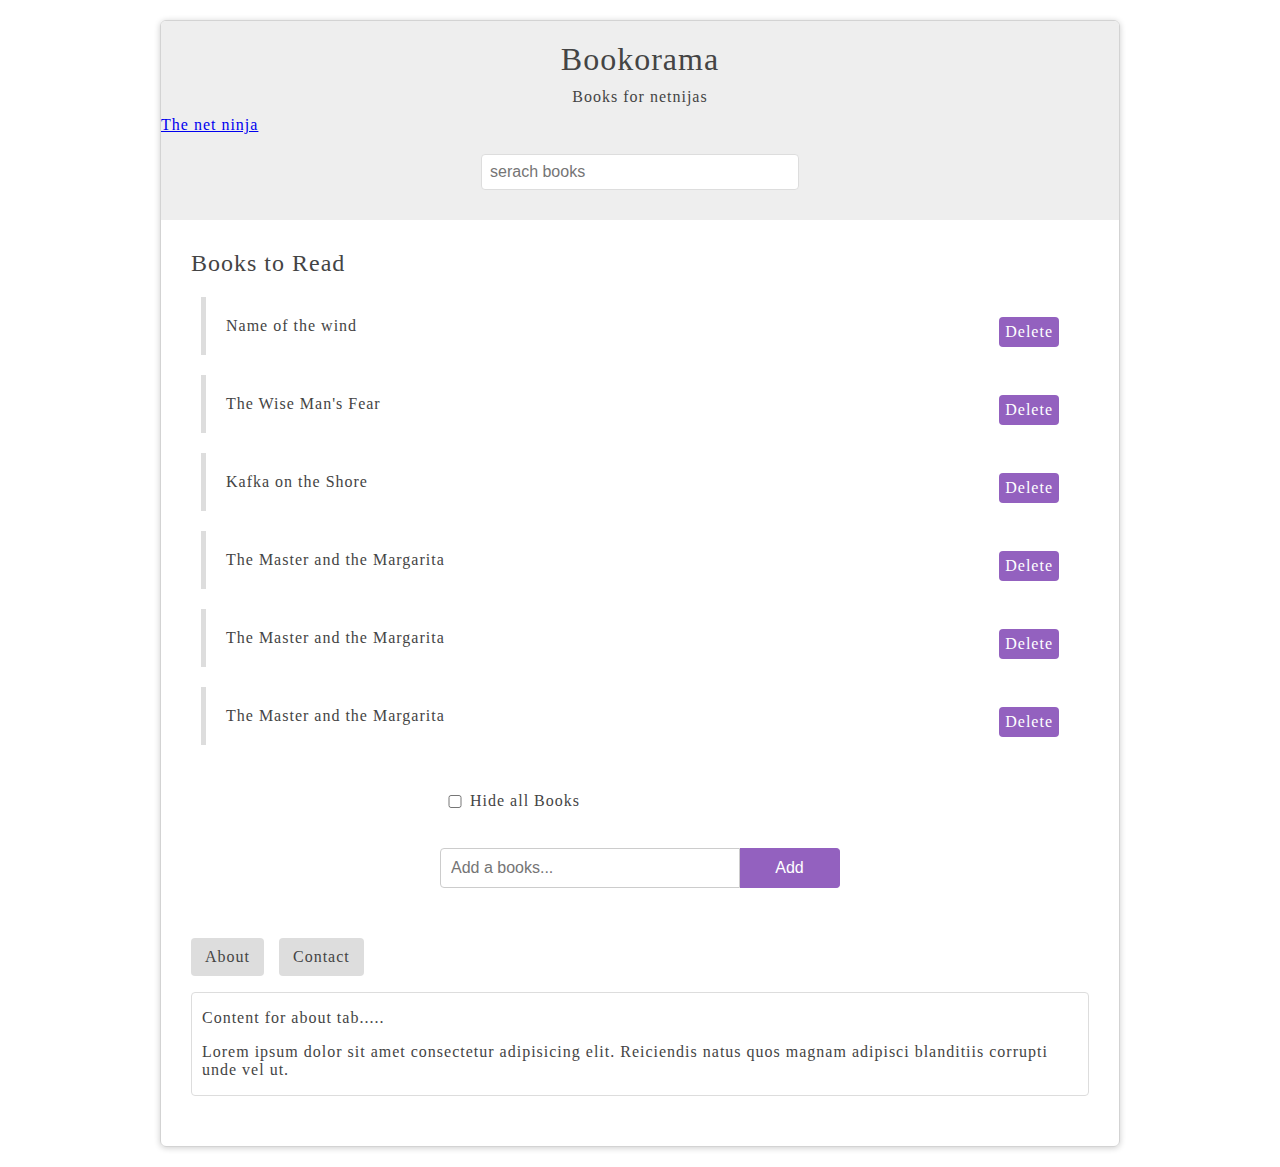
<file: index.html>
<!DOCTYPE html>
<html lang="en">
<head>
    <meta charset="UTF-8">
    <meta http-equiv="X-UA-Compatible" content="IE=edge">
    <meta name="viewport" content="width=device-width, initial-scale=1.0">
    <title>Javascript Dom Tutorials</title>
    <link rel="stylesheet" href="style.css">
</head>
<body>
    <div id="wrapper">
        <header>
            <div id="page-banner">
                <h1 class="title">Bookorama</h1>
                <p>Books for netnijas</p>
                <a href="http://www.thenetninja.co.uk">The net ninja</a>
                <form id="search-books" action="">
                    <input type="text" placeholder="serach books" name="" id="">
                </form>
            </div>
        </header>
        <div id="book-list">
            <h2 class="title"> Books to Read</h2>
            <ul>
                <li>
                    <span class="name"> Name of the wind</span>
                    <span class="delete">Delete</span>
                </li>
                <li>
                    <span class="name second-li"> The Wise Man's Fear</span>
                    <span class="delete">Delete</span>
                </li>
                <li>
                    <span class="name"> Kafka on the Shore</span>
                    <span class="delete">Delete</span>
                </li>
                <li>
                    <span class="name"> The Master and the Margarita</span>
                    <span class="delete">Delete</span>
                </li>
                <li>
                    <span class="name"> The Master and the Margarita</span>
                    <span class="delete">Delete</span>
                </li>
                <li>
                    <span class="name"> The Master and the Margarita</span>
                    <span class="delete">Delete</span>
                </li>
            </ul>
        </div>
        <form id="add-book">
            <input type="checkbox"  id="hide" />
            <label for="hide">Hide all Books</label>
            <input type="text" placeholder="Add a books..." />
            <button>Add</button>
        </form>
        <div id="tabbed-content">
            <ul class="tabs">
                <li data-target="#about" class="active">About</li>
                <li data-target="#contact">Contact</li>
            </ul>
            <div class="panel active" id="about">
                <p>Content for about tab.....</p>
                <p>Lorem ipsum dolor sit amet consectetur adipisicing elit. Reiciendis natus quos magnam adipisci  blanditiis corrupti unde vel ut.</p>
            </div>
            <div class="panel" id="contact">
                <p>Content for contact tab.....</p>
                <p>Lorem ipsum dolor sit amet consectetur adipisicing elit. Reiciendis natus quos magnam adipisci  blanditiis corrupti unde vel ut.</p>
            </div>
        </div>
    </div>
    <script src="app.js"></script>
</body>
</html>
</file>
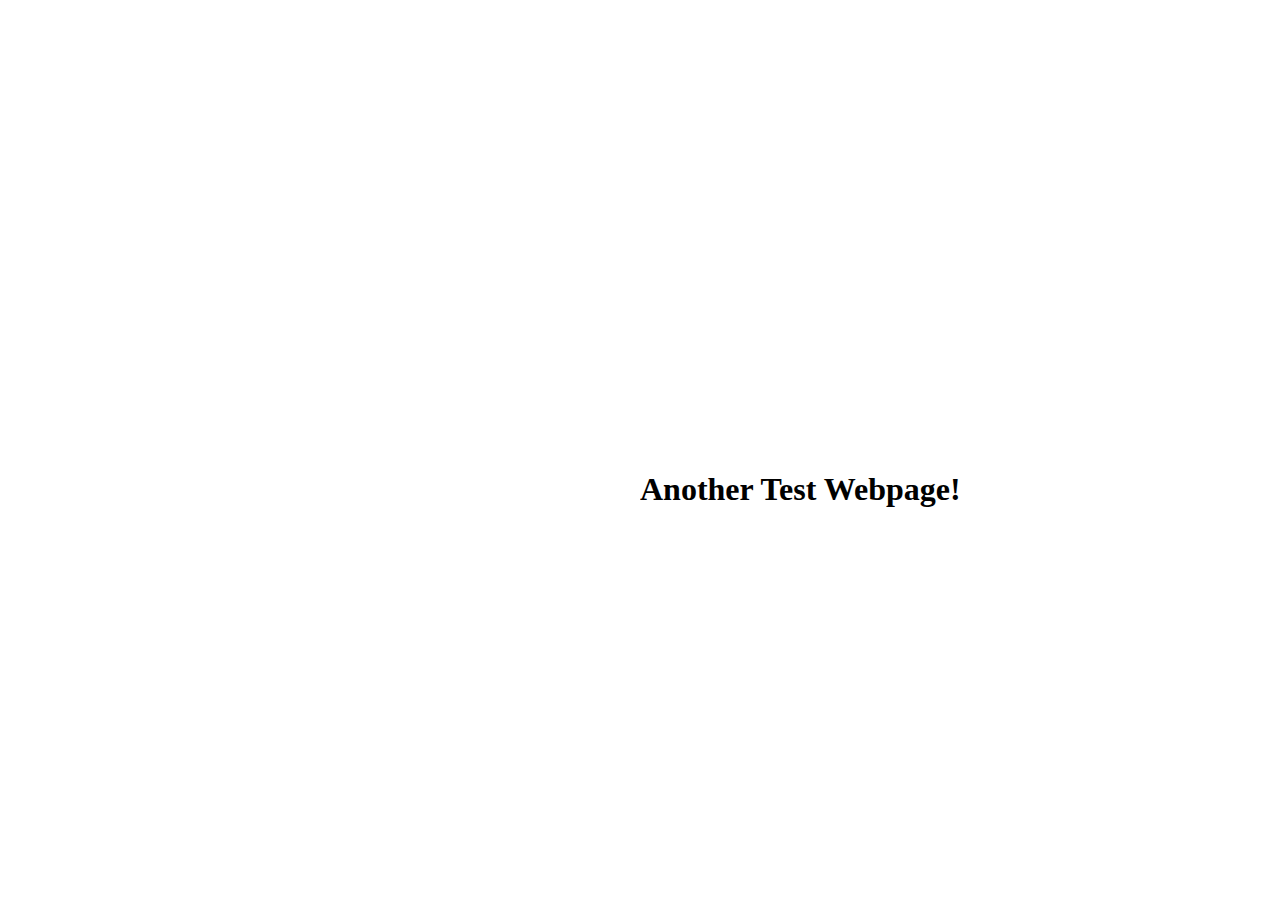
<file: newwebpage.html>
<!DOCTYPE html>
<html lang="en">

<head>
  <meta charset="UTF-8">
  <meta name="viewport" content="width=device-width, initial-scale=1.0">
  <meta http-equiv="X-UA-Compatible" content="ie=edge">
  <title>Another test webpage</title>
</head>

<body>
  <h1 id="title">Another Test Webpage!</h1>
</body>

</html>

<style>
  * {
    overflow: hidden;
  }

  #title {
    position: absolute;
    left: 50%;
    top: 50%;
    text-align: center;
    display: block;
    -webkit-animation: spin 3s infinite linear;
    overflow: hidden;
    white-space: nowrap;
  }

  @-webkit-keyframes spin {
    0% {
      transform-origin: top left;
      -webkit-transform: rotate(0deg) translate(-50%, -50%);
      font-size: 2rem;
    }

    50% {
      font-size: 3rem;
      transform-origin: top left;
      -webkit-transform: rotate(20deg) translate(-50%, -50%);
    }

    100% {
      transform-origin: top left;
      -webkit-transform: rotate(0deg) translate(-50%, -50%);
      font-size: 2rem;
    }
  }
</style>
</file>
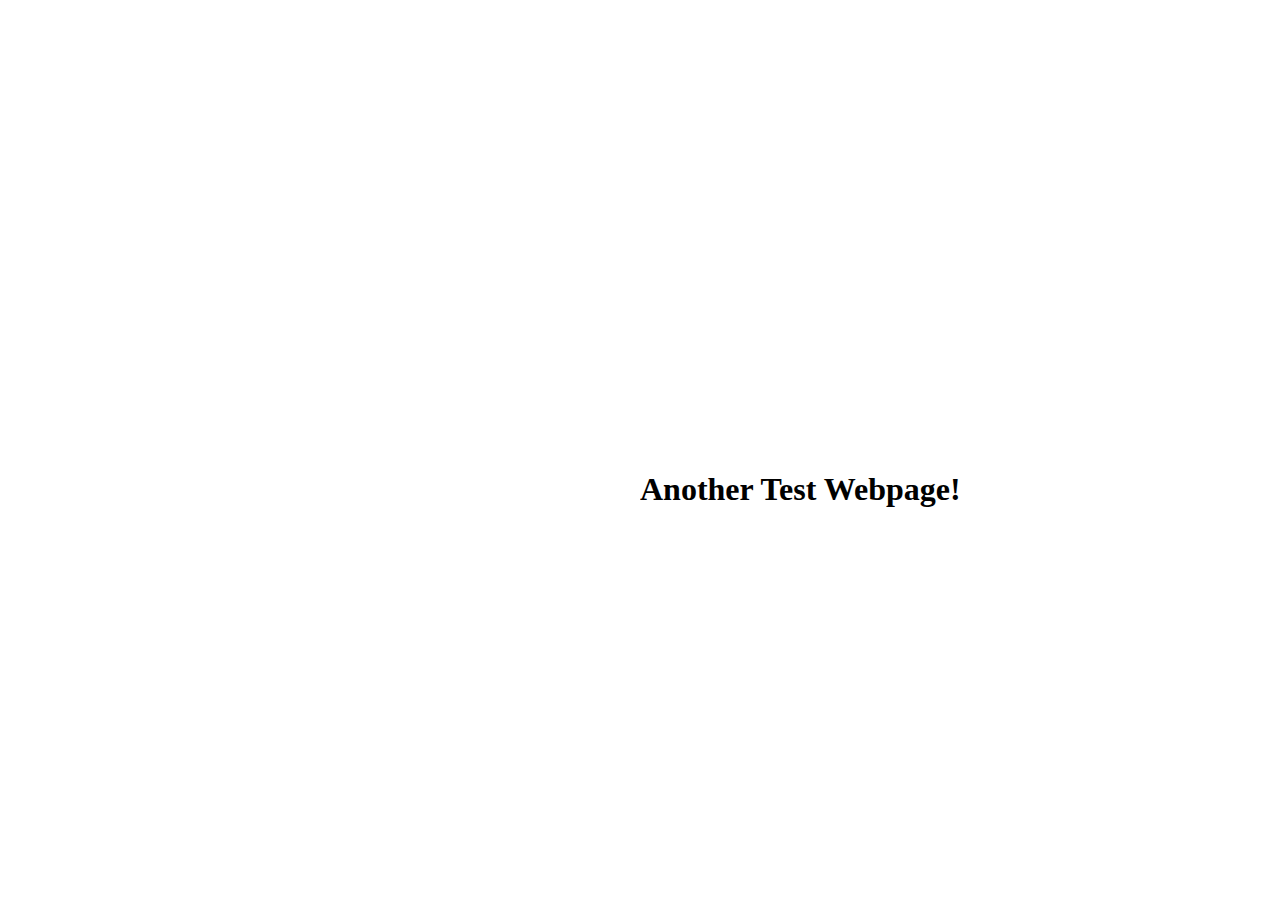
<file: webpage1.html>
<!DOCTYPE html>
<html lang="en">

<head>
  <meta charset="UTF-8">
  <meta name="viewport" content="width=device-width, initial-scale=1.0">
  <meta http-equiv="X-UA-Compatible" content="ie=edge">
  <title>Another test webpage</title>
</head>

<body>
  <h1 id="title">Another Test Webpage!</h1>
</body>

</html>

<style>
  * {
    overflow: hidden;
  }

  #title {
    position: absolute;
    left: 50%;
    top: 50%;
    text-align: center;
    display: block;
    -webkit-animation: spin 3s infinite linear;
    overflow: hidden;
    white-space: nowrap;
  }

  @-webkit-keyframes spin {
    0% {
      transform-origin: top left;
      -webkit-transform: rotate(0deg) translate(-50%, -50%);
      font-size: 2rem;
    }

    50% {
      font-size: 20rem;
    }

    100% {
      transform-origin: top left;
      -webkit-transform: rotate(360deg) translate(-50%, -50%);
      font-size: 2rem;
    }
  }
</style>
</file>
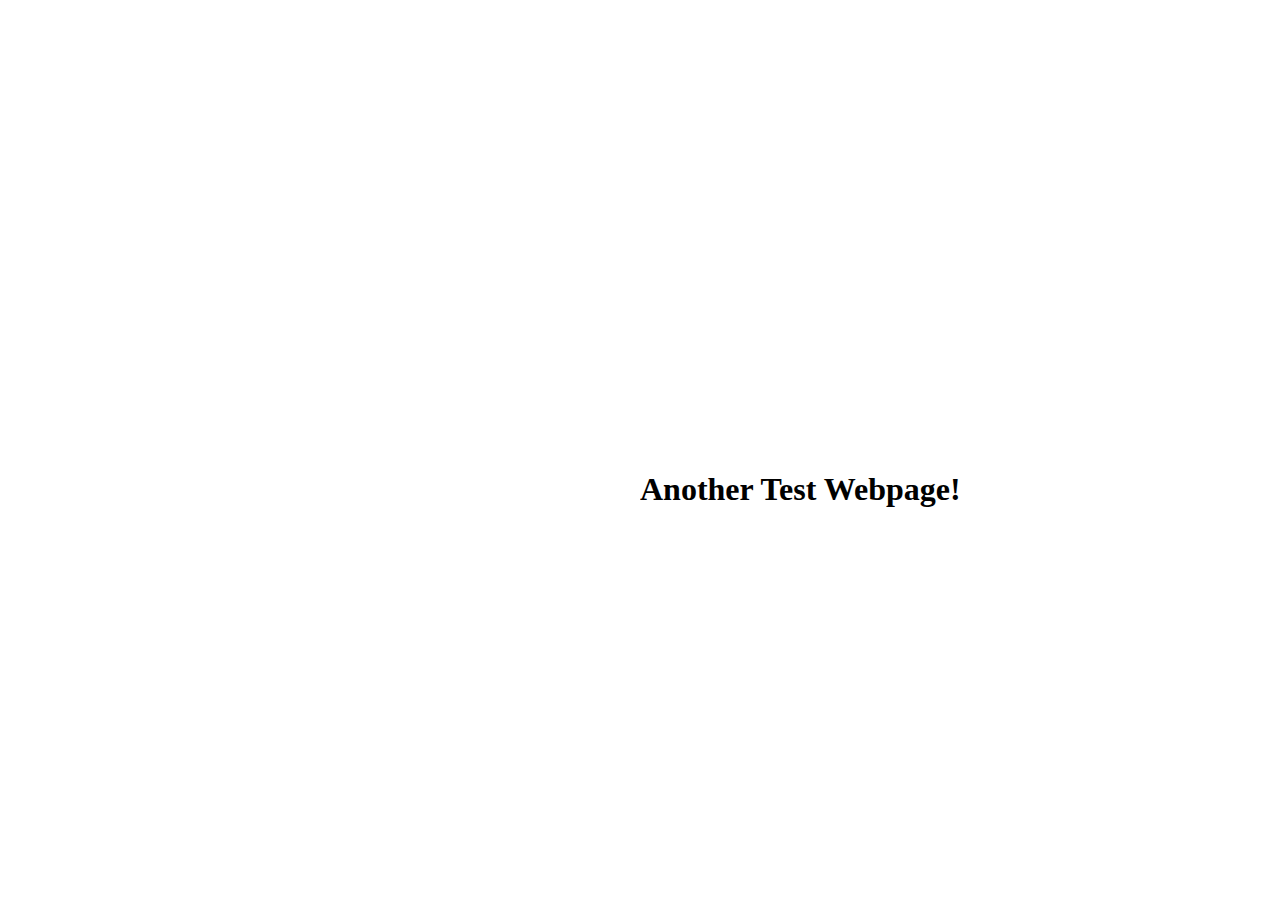
<file: webpage2.html>
<!DOCTYPE html>
<html lang="en">

<head>
  <meta charset="UTF-8">
  <meta name="viewport" content="width=device-width, initial-scale=1.0">
  <meta http-equiv="X-UA-Compatible" content="ie=edge">
  <title>Another test webpage</title>
</head>

<body>
  <h1 id="title">Another Test Webpage!</h1>
</body>

</html>

<style>
  * {
    overflow: hidden;
  }

  #title {
    position: absolute;
    left: 50%;
    top: 50%;
    text-align: center;
    display: block;
    -webkit-animation: spin 3s infinite linear;
    overflow: hidden;
    white-space: nowrap;
  }

  @-webkit-keyframes spin {
    0% {
      transform-origin: top left;
      -webkit-transform: rotate(0deg) translate(-50%, -50%);
      font-size: 2rem;
    }

    50% {
      font-size: 20rem;
    }

    100% {
      transform-origin: top left;
      -webkit-transform: rotate(-360deg) translate(-50%, -50%);
      font-size: 2rem;
    }
  }
</style>
</file>
<file: style.css>
body{
    font-family: Tahoma;
    color: #444;
    letter-spacing: 1px;
}

h1, h2{
    font-weight: normal;
}

#wrapper{
    width: 90%;
    max-width: 960px;
    margin: 20px auto;
    border-radius: 6px;
    box-shadow: 0px 1px 6px rgba(0,0,0,0.2);
    box-sizing: border-box;
    padding: 0 0 20px;
    overflow: hidden;
    border: 1px solid lightgray;
}

#page-banner{
    background: #eee ;
    padding: 10px 0;

}

#page-banner h1, #page-banner p{
    width: 100%;
    text-align: center;
    margin: 10px 0;
}

#page-banner input{
    width: 90%;
    max-width: 300px;
    margin: 20px auto;
    display: block;
    padding: 8px;
    border: 1px solid #ddd;
    border-radius: 4px;
    font-size: 16px;
    color: #444;
}

#book-list, #add-book, #tabbed-content{
    margin: 30px;
}

#book-list ul, #tabbed-content ul{
    list-style-type: none;
    padding: 0;
}

#book-list li{
    padding: 20px;
    border-left: 5px solid #ddd;
    margin: 20px 10px;
}

#book-list li:hover{
    border-color: #9361bf;
}

.delete{
    float: right;
    background: #9361bf;
    padding: 6px;
    border-radius: 4px;
    cursor: pointer;
    color: white;
}

.delete:hover{
    background: #333;
}

#add-book{
    width: 400px;
    margin: 0 auto;
}

#add-book input{
    display: block;
    margin: 20px 0;
    padding: 10px;
    border: 1px solid #ccc;
    font-size: 16px;
    border-radius: 4px 0 0 4px;
    box-sizing: border-box;
    width: 300px;
    float: left;
    clear: both;
}

#add-book button{
    border: 1px solid #9361bf;
    background: #9361bf;
    padding: 10px 20px;
    font-size: 16px;
    display: inline-block;
    margin: 0;
    border-radius: 0 4px 4px 0;
    cursor: pointer;
    width: 100px;
    float: left;
    margin: 20px 0;
    border-left: 0;
    color: white;
}

#add-book:after{
    content: '';
    display: block;
    clear: both;
}

#add-book #hide{
  width: 30px;
}

#add-book label{
  line-height: 52px;
}

#tabbed-content li{
    display: inline-block;
    padding: 10px 14px;
    background: #ddd;
    border-radius: 4px;
    cursor: pointer;
    margin-right: 10px;
}

#tabbed-content .panel{
    display: none;
    border: 1px solid #ddd;
    padding: 0 10px;
    border-radius: 4px;
}

#tabbed-content .panel.active{
    display: block;
}
</file>
